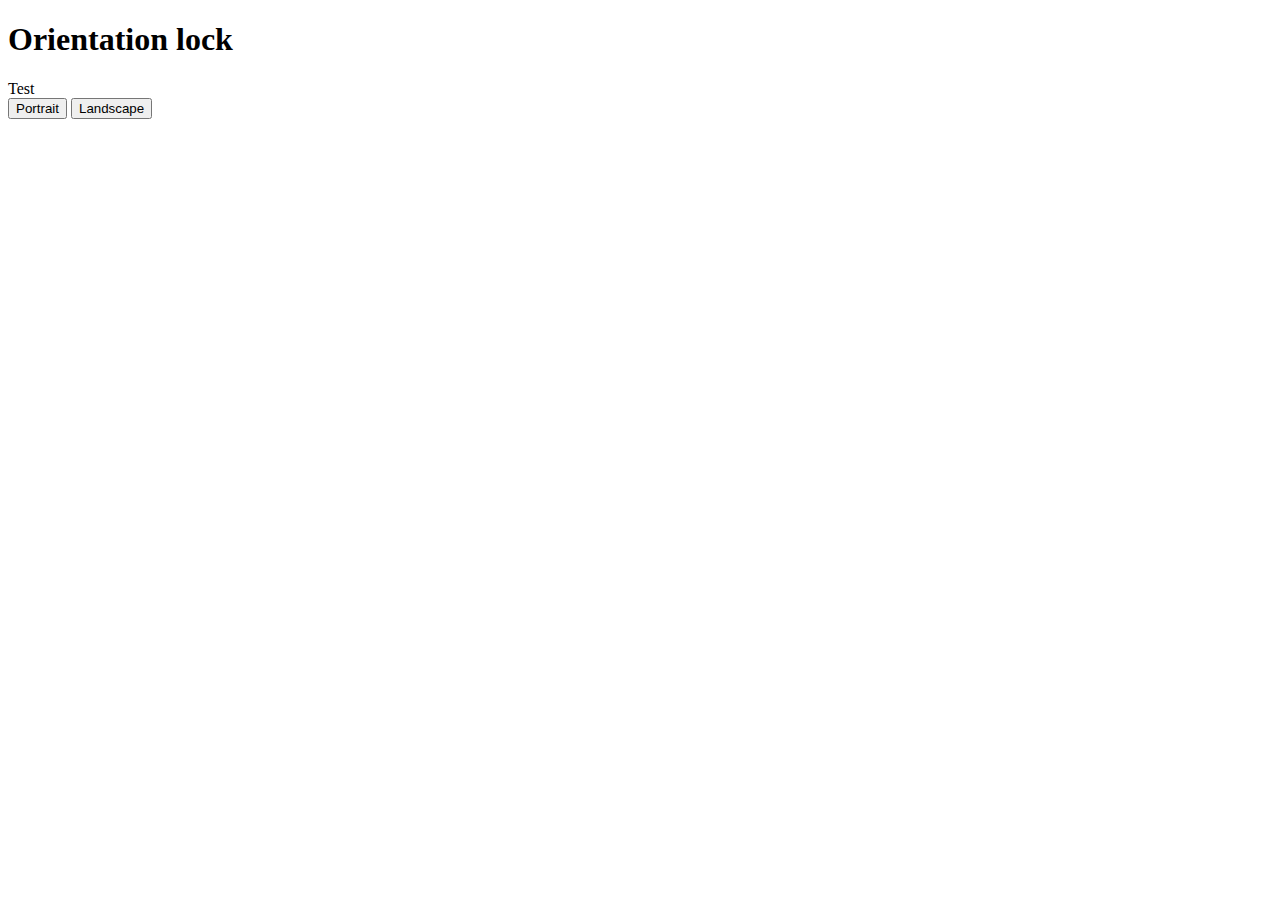
<file: examples/orientation_lock/index.html>
<!doctype html>
<html>
  <head>
    <meta charset="utf-8" />
    <meta name="viewport" content="width=device-width, initial-scale=1.0">
    <title>Orientation lock</title>
  </head>
  <body>
    <h1>Orientation lock</h1>
    <div>Test</div>
    <input type="button" value="Portrait" id="portrait" />
    <input type="button" value="Landscape" id="landscape" />
    <script src="main.js"></script>
  </body>
</html>
</file>
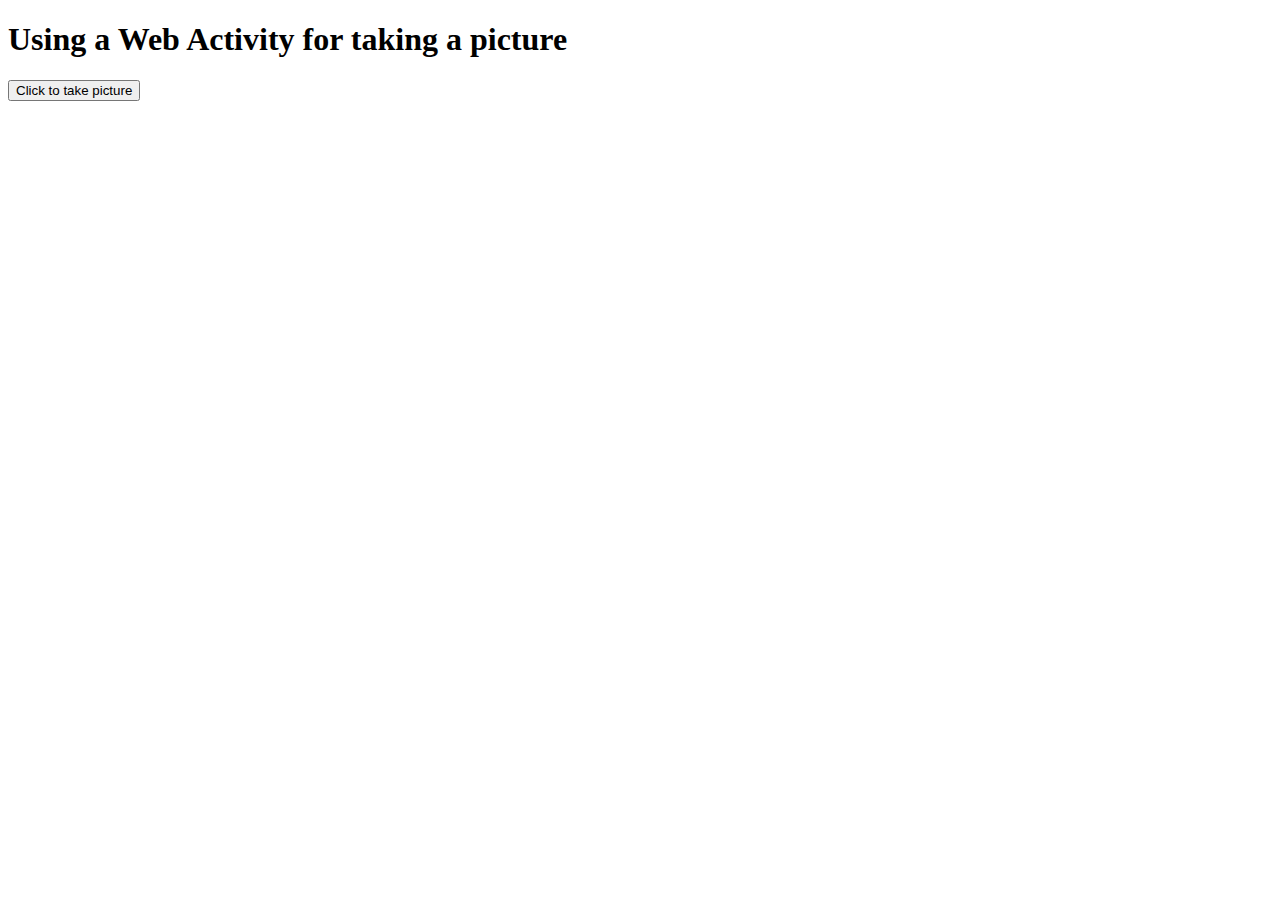
<file: examples/web_activities_picking/index.html>
<!doctype html>
<html>
  <head>
    <meta charset="utf-8" />
    <meta name="viewport" content="width=device-width, initial-scale=1.0">
    <title>Using a Web Activity for taking a picture</title>
  </head>
  <body>
    <h1>Using a Web Activity for taking a picture</h1>
    <div id="pictures">
    </div>
    <input type="button" value="Click to take picture" />
    <script src="main.js"></script>
  </body>
</html>
</file>
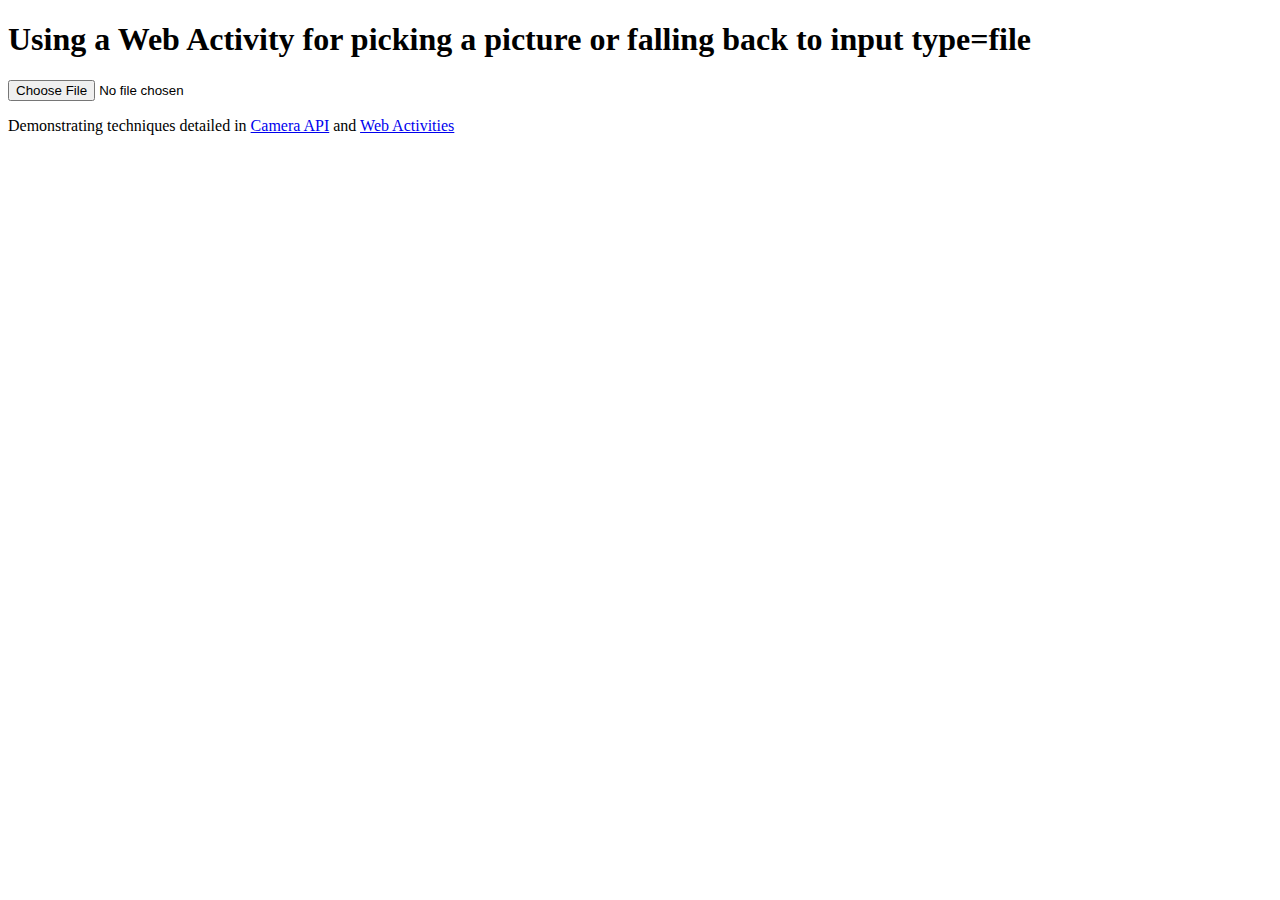
<file: examples/web_activities_picking_or_fallback/index.html>
<!doctype html>
<html>
  <head>
    <meta charset="utf-8" />
    <meta name="viewport" content="width=device-width, initial-scale=1.0">
    <title>Using a Web Activity for picking a picture or falling back to input type=file</title>
  </head>
  <body>
    <h1>Using a Web Activity for picking a picture or falling back to input type=file</h1>
    <div id="pictures"></div>
    <div id="controls">
      <input type="file" accept='image/*'>
      <button>Take picture...</button>
    </div>
    <p>Demonstrating techniques detailed in <a href="https://developer.mozilla.org/en-US/docs/Web/Guide/API/Camera">Camera API</a> and <a href="https://developer.mozilla.org/en-US/docs/WebAPI/Web_Activities">Web Activities</a></p>
    <script src="main.js"></script>
    <style>
      #controls > * {
        display: none;
      }
    </style>
  </body>
</html>
</file>
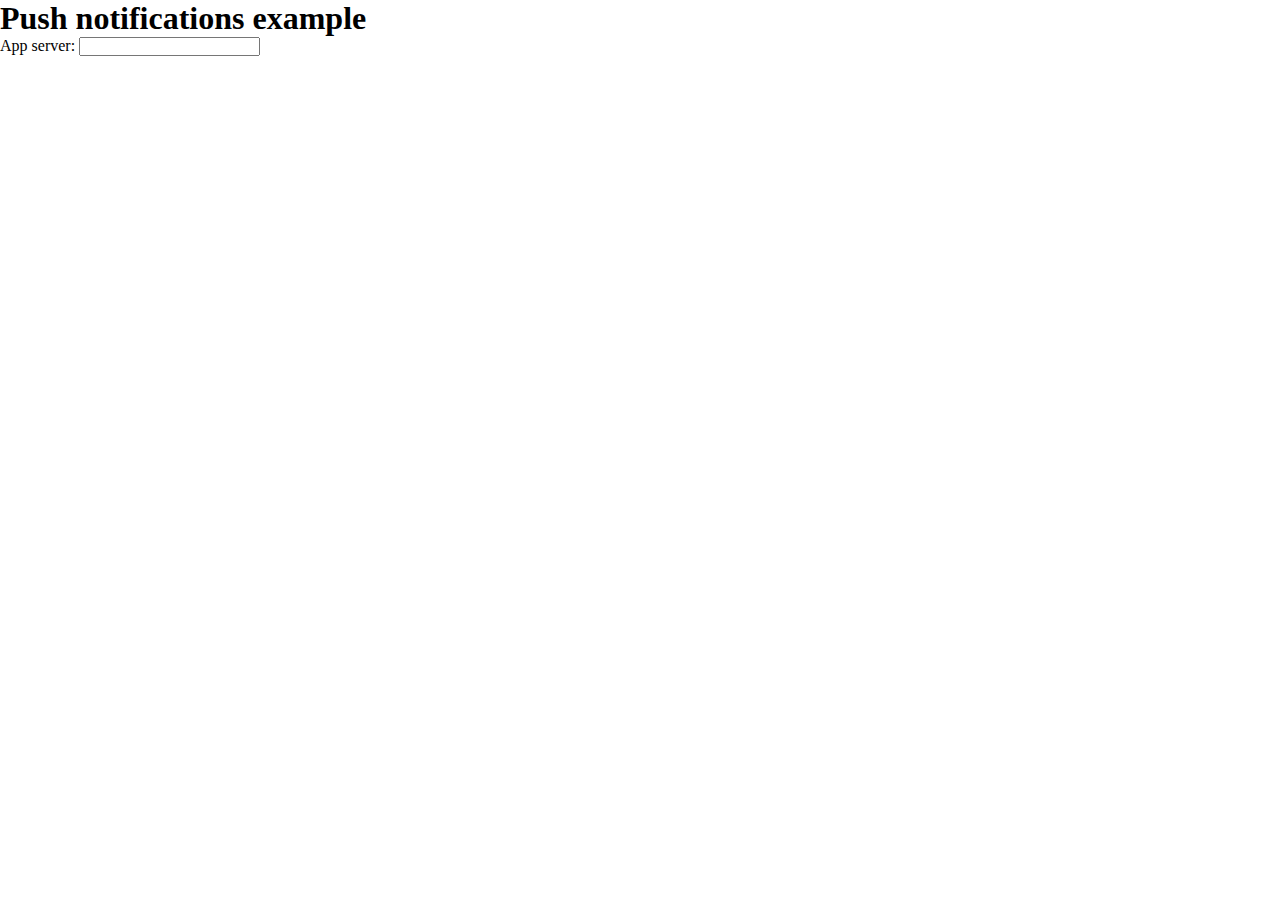
<file: examples/push_notifications/client/index.html>
<!doctype html>
<html>
  <head>
    <meta charset="utf8" />
    <title>Push Notifications Example</title>
    <link rel="stylesheet" href="css/style.css">
  </head>
  <body>
    <h1>Push notifications example</h1>
    <label>App server: <input type="text" id="server" /></label>
    <div id="error"></div>
    <script src="js/main.js"></script>
  </body>
</html>
</file>
<file: examples/push_notifications/client/css/style.css>
* {
    margin: 0;
    padding: 0;
}

html, body {
    position: relative;
    height: 100%;
}

#messages {
    position: absolute;
    bottom: 0;
    height: 20%;
    overflow-y: auto;
}

    #messages p {
        margin: 0.5rem 0;
        padding: 0.25rem;
        border-bottom: 1px dotted #ccc;
    }

    .error {
        color: #f00;
    }

    .ok {
        color: #080;
    }
</file>
